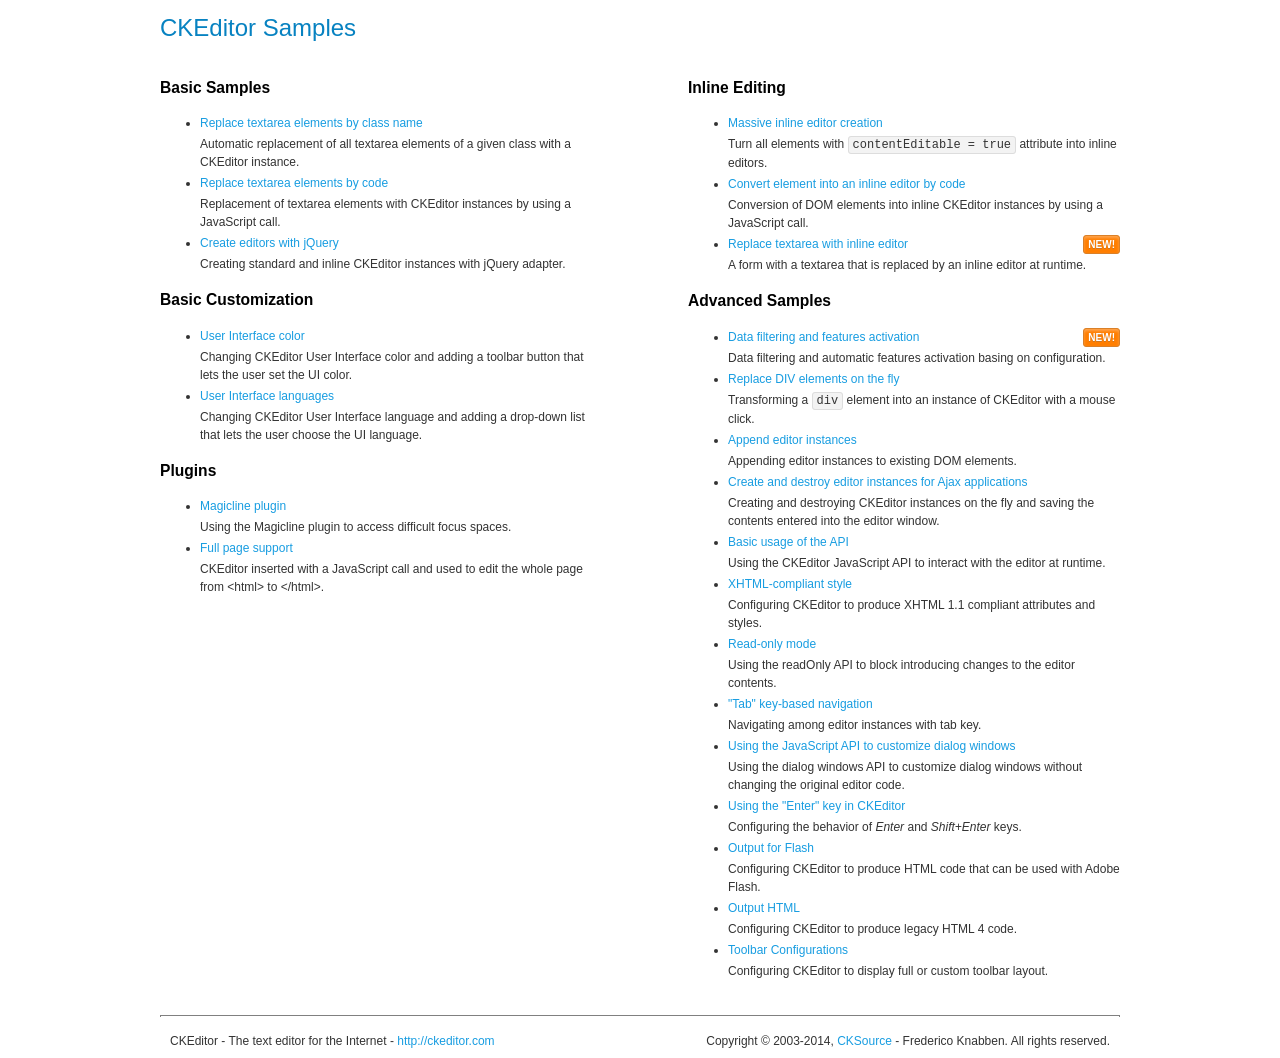
<file: src/main/webapp/assets/global/plugins/ckeditor/samples/index.html>
<!DOCTYPE html>
<!--
Copyright (c) 2003-2014, CKSource - Frederico Knabben. All rights reserved.
For licensing, see LICENSE.md or http://ckeditor.com/license
-->
<html>
<head>
	<meta charset="utf-8">
	<title>CKEditor Samples</title>
	<link rel="stylesheet" href="sample.css">
</head>
<body>
	<h1 class="samples">
		CKEditor Samples
	</h1>
	<div class="twoColumns">
		<div class="twoColumnsLeft">
			<h2 class="samples">
				Basic Samples
			</h2>
			<dl class="samples">
				<dt><a class="samples" href="replacebyclass.html">Replace textarea elements by class name</a></dt>
				<dd>Automatic replacement of all textarea elements of a given class with a CKEditor instance.</dd>

				<dt><a class="samples" href="replacebycode.html">Replace textarea elements by code</a></dt>
				<dd>Replacement of textarea elements with CKEditor instances by using a JavaScript call.</dd>

				<dt><a class="samples" href="jquery.html">Create editors with jQuery</a></dt>
				<dd>Creating standard and inline CKEditor instances with jQuery adapter.</dd>
			</dl>

			<h2 class="samples">
				Basic Customization
			</h2>
			<dl class="samples">
				<dt><a class="samples" href="uicolor.html">User Interface color</a></dt>
				<dd>Changing CKEditor User Interface color and adding a toolbar button that lets the user set the UI color.</dd>

				<dt><a class="samples" href="uilanguages.html">User Interface languages</a></dt>
				<dd>Changing CKEditor User Interface language and adding a drop-down list that lets the user choose the UI language.</dd>
			</dl>


			<h2 class="samples">Plugins</h2>
<dl class="samples">
<dt><a class="samples" href="plugins/magicline/magicline.html">Magicline plugin</a></dt>
<dd>Using the Magicline plugin to access difficult focus spaces.</dd>

<dt><a class="samples" href="plugins/wysiwygarea/fullpage.html">Full page support</a></dt>
<dd>CKEditor inserted with a JavaScript call and used to edit the whole page from &lt;html&gt; to &lt;/html&gt;.</dd>
</dl>
		</div>
		<div class="twoColumnsRight">
			<h2 class="samples">
				Inline Editing
			</h2>
			<dl class="samples">
				<dt><a class="samples" href="inlineall.html">Massive inline editor creation</a></dt>
				<dd>Turn all elements with <code>contentEditable = true</code> attribute into inline editors.</dd>

				<dt><a class="samples" href="inlinebycode.html">Convert element into an inline editor by code</a></dt>
				<dd>Conversion of DOM elements into inline CKEditor instances by using a JavaScript call.</dd>

				<dt><a class="samples" href="inlinetextarea.html">Replace textarea with inline editor</a> <span class="new">New!</span></dt>
				<dd>A form with a textarea that is replaced by an inline editor at runtime.</dd>

				
			</dl>

			<h2 class="samples">
				Advanced Samples
			</h2>
			<dl class="samples">
				<dt><a class="samples" href="datafiltering.html">Data filtering and features activation</a> <span class="new">New!</span></dt>
				<dd>Data filtering and automatic features activation basing on configuration.</dd>

				<dt><a class="samples" href="divreplace.html">Replace DIV elements on the fly</a></dt>
				<dd>Transforming a <code>div</code> element into an instance of CKEditor with a mouse click.</dd>

				<dt><a class="samples" href="appendto.html">Append editor instances</a></dt>
				<dd>Appending editor instances to existing DOM elements.</dd>

				<dt><a class="samples" href="ajax.html">Create and destroy editor instances for Ajax applications</a></dt>
				<dd>Creating and destroying CKEditor instances on the fly and saving the contents entered into the editor window.</dd>

				<dt><a class="samples" href="api.html">Basic usage of the API</a></dt>
				<dd>Using the CKEditor JavaScript API to interact with the editor at runtime.</dd>

				<dt><a class="samples" href="xhtmlstyle.html">XHTML-compliant style</a></dt>
				<dd>Configuring CKEditor to produce XHTML 1.1 compliant attributes and styles.</dd>

				<dt><a class="samples" href="readonly.html">Read-only mode</a></dt>
				<dd>Using the readOnly API to block introducing changes to the editor contents.</dd>

				<dt><a class="samples" href="tabindex.html">"Tab" key-based navigation</a></dt>
				<dd>Navigating among editor instances with tab key.</dd>


				
<dt><a class="samples" href="plugins/dialog/dialog.html">Using the JavaScript API to customize dialog windows</a></dt>
<dd>Using the dialog windows API to customize dialog windows without changing the original editor code.</dd>

<dt><a class="samples" href="plugins/enterkey/enterkey.html">Using the &quot;Enter&quot; key in CKEditor</a></dt>
<dd>Configuring the behavior of <em>Enter</em> and <em>Shift+Enter</em> keys.</dd>

<dt><a class="samples" href="plugins/htmlwriter/outputforflash.html">Output for Flash</a></dt>
<dd>Configuring CKEditor to produce HTML code that can be used with Adobe Flash.</dd>

<dt><a class="samples" href="plugins/htmlwriter/outputhtml.html">Output HTML</a></dt>
<dd>Configuring CKEditor to produce legacy HTML 4 code.</dd>

<dt><a class="samples" href="plugins/toolbar/toolbar.html">Toolbar Configurations</a></dt>
<dd>Configuring CKEditor to display full or custom toolbar layout.</dd>

			</dl>
		</div>
	</div>
	<div id="footer">
		<hr>
		<p>
			CKEditor - The text editor for the Internet - <a class="samples" href="http://ckeditor.com/">http://ckeditor.com</a>
		</p>
		<p id="copy">
			Copyright &copy; 2003-2014, <a class="samples" href="http://cksource.com/">CKSource</a> - Frederico Knabben. All rights reserved.
		</p>
	</div>
</body>
</html>
</file>
<file: src/main/webapp/assets/global/plugins/ckeditor/samples/sample.css>
/*
Copyright (c) 2003-2014, CKSource - Frederico Knabben. All rights reserved.
For licensing, see LICENSE.md or http://ckeditor.com/license
*/

html, body, h1, h2, h3, h4, h5, h6, div, span, blockquote, p, address, form, fieldset, img, ul, ol, dl, dt, dd, li, hr, table, td, th, strong, em, sup, sub, dfn, ins, del, q, cite, var, samp, code, kbd, tt, pre
{
	line-height: 1.5;
}

body
{
	padding: 10px 30px;
}

input, textarea, select, option, optgroup, button, td, th
{
	font-size: 100%;
}

pre
{
	-moz-tab-size: 4;
	-o-tab-size: 4;
	-webkit-tab-size: 4;
	tab-size: 4;
}

pre, code, kbd, samp, tt
{
	font-family: monospace,monospace;
	font-size: 1em;
}

body {
	width: 960px;
	margin: 0 auto;
}

code
{
	background: #f3f3f3;
	border: 1px solid #ddd;
	padding: 1px 4px;

	-moz-border-radius: 3px;
	-webkit-border-radius: 3px;
	border-radius: 3px;
}

abbr
{
	border-bottom: 1px dotted #555;
	cursor: pointer;
}

.new, .beta
{
	text-transform: uppercase;
	font-size: 10px;
	font-weight: bold;
	padding: 1px 4px;
	margin: 0 0 0 5px;
	color: #fff;
	float: right;

	-moz-border-radius: 3px;
	-webkit-border-radius: 3px;
	border-radius: 3px;
}

.new
{
	background: #FF7E00;
	border: 1px solid #DA8028;
	text-shadow: 0 1px 0 #C97626;

	-moz-box-shadow: 0 2px 3px 0 #FFA54E inset;
	-webkit-box-shadow: 0 2px 3px 0 #FFA54E inset;
	box-shadow: 0 2px 3px 0 #FFA54E inset;
}

.beta
{
	background: #18C0DF;
	border: 1px solid #19AAD8;
	text-shadow: 0 1px 0 #048CAD;
	font-style: italic;

	-moz-box-shadow: 0 2px 3px 0 #50D4FD inset;
	-webkit-box-shadow: 0 2px 3px 0 #50D4FD inset;
	box-shadow: 0 2px 3px 0 #50D4FD inset;
}

h1.samples
{
	color: #0782C1;
	font-size: 200%;
	font-weight: normal;
	margin: 0;
	padding: 0;
}

h1.samples a
{
	color: #0782C1;
	text-decoration: none;
	border-bottom: 1px dotted #0782C1;
}

.samples a:hover
{
	border-bottom: 1px dotted #0782C1;
}

h2.samples
{
	color: #000000;
	font-size: 130%;
	margin: 15px 0 0 0;
	padding: 0;
}

p, blockquote, address, form, pre, dl, h1.samples, h2.samples
{
	margin-bottom: 15px;
}

ul.samples
{
	margin-bottom: 15px;
}

.clear
{
	clear: both;
}

fieldset
{
	margin: 0;
	padding: 10px;
}

body, input, textarea
{
	color: #333333;
	font-family: Arial, Helvetica, sans-serif;
}

body
{
	font-size: 75%;
}

a.samples
{
	color: #189DE1;
	text-decoration: none;
}

form
{
	margin: 0;
	padding: 0;
}

pre.samples
{
	background-color: #F7F7F7;
	border: 1px solid #D7D7D7;
	overflow: auto;
	padding: 0.25em;
	white-space: pre-wrap; /* CSS 2.1 */
	word-wrap: break-word; /* IE7 */
}

#footer
{
	clear: both;
	padding-top: 10px;
}

#footer hr
{
	margin: 10px 0 15px 0;
	height: 1px;
	border: solid 1px gray;
	border-bottom: none;
}

#footer p
{
	margin: 0 10px 10px 10px;
	float: left;
}

#footer #copy
{
	float: right;
}

#outputSample
{
	width: 100%;
	table-layout: fixed;
}

#outputSample thead th
{
	color: #dddddd;
	background-color: #999999;
	padding: 4px;
	white-space: nowrap;
}

#outputSample tbody th
{
	vertical-align: top;
	text-align: left;
}

#outputSample pre
{
	margin: 0;
	padding: 0;
}

.description
{
	border: 1px dotted #B7B7B7;
	margin-bottom: 10px;
	padding: 10px 10px 0;
	overflow: hidden;
}

label
{
	display: block;
	margin-bottom: 6px;
}

/**
 *	CKEditor editables are automatically set with the "cke_editable" class
 *	plus cke_editable_(inline|themed) depending on the editor type.
 */

/* Style a bit the inline editables. */
.cke_editable.cke_editable_inline
{
	cursor: pointer;
}

/* Once an editable element gets focused, the "cke_focus" class is
   added to it, so we can style it differently. */
.cke_editable.cke_editable_inline.cke_focus
{
	box-shadow: inset 0px 0px 20px 3px #ddd, inset 0 0 1px #000;
	outline: none;
	background: #eee;
	cursor: text;
}

/* Avoid pre-formatted overflows inline editable. */
.cke_editable_inline pre
{
	white-space: pre-wrap;
	word-wrap: break-word;
}

/**
 *	Samples index styles.
 */

.twoColumns,
.twoColumnsLeft,
.twoColumnsRight
{
	overflow: hidden;
}

.twoColumnsLeft,
.twoColumnsRight
{
	width: 45%;
}

.twoColumnsLeft
{
	float: left;
}

.twoColumnsRight
{
	float: right;
}

dl.samples
{
	padding: 0 0 0 40px;
}
dl.samples > dt
{
	display: list-item;
	list-style-type: disc;
	list-style-position: outside;
	margin: 0 0 3px;
}
dl.samples > dd
{
	margin: 0 0 3px;
}
.warning
{
	color: #ff0000;
	background-color: #FFCCBA;
	border: 2px dotted #ff0000;
	padding: 15px 10px;
	margin: 10px 0;
}

/* Used on inline samples */

blockquote
{
	font-style: italic;
	font-family: Georgia, Times, "Times New Roman", serif;
	padding: 2px 0;
	border-style: solid;
	border-color: #ccc;
	border-width: 0;
}

.cke_contents_ltr blockquote
{
	padding-left: 20px;
	padding-right: 8px;
	border-left-width: 5px;
}

.cke_contents_rtl blockquote
{
	padding-left: 8px;
	padding-right: 20px;
	border-right-width: 5px;
}

img.right {
	border: 1px solid #ccc;
	float: right;
	margin-left: 15px;
	padding: 5px;
}

img.left {
	border: 1px solid #ccc;
	float: left;
	margin-right: 15px;
	padding: 5px;
}

.marker
{
	background-color: Yellow;
}
</file>
